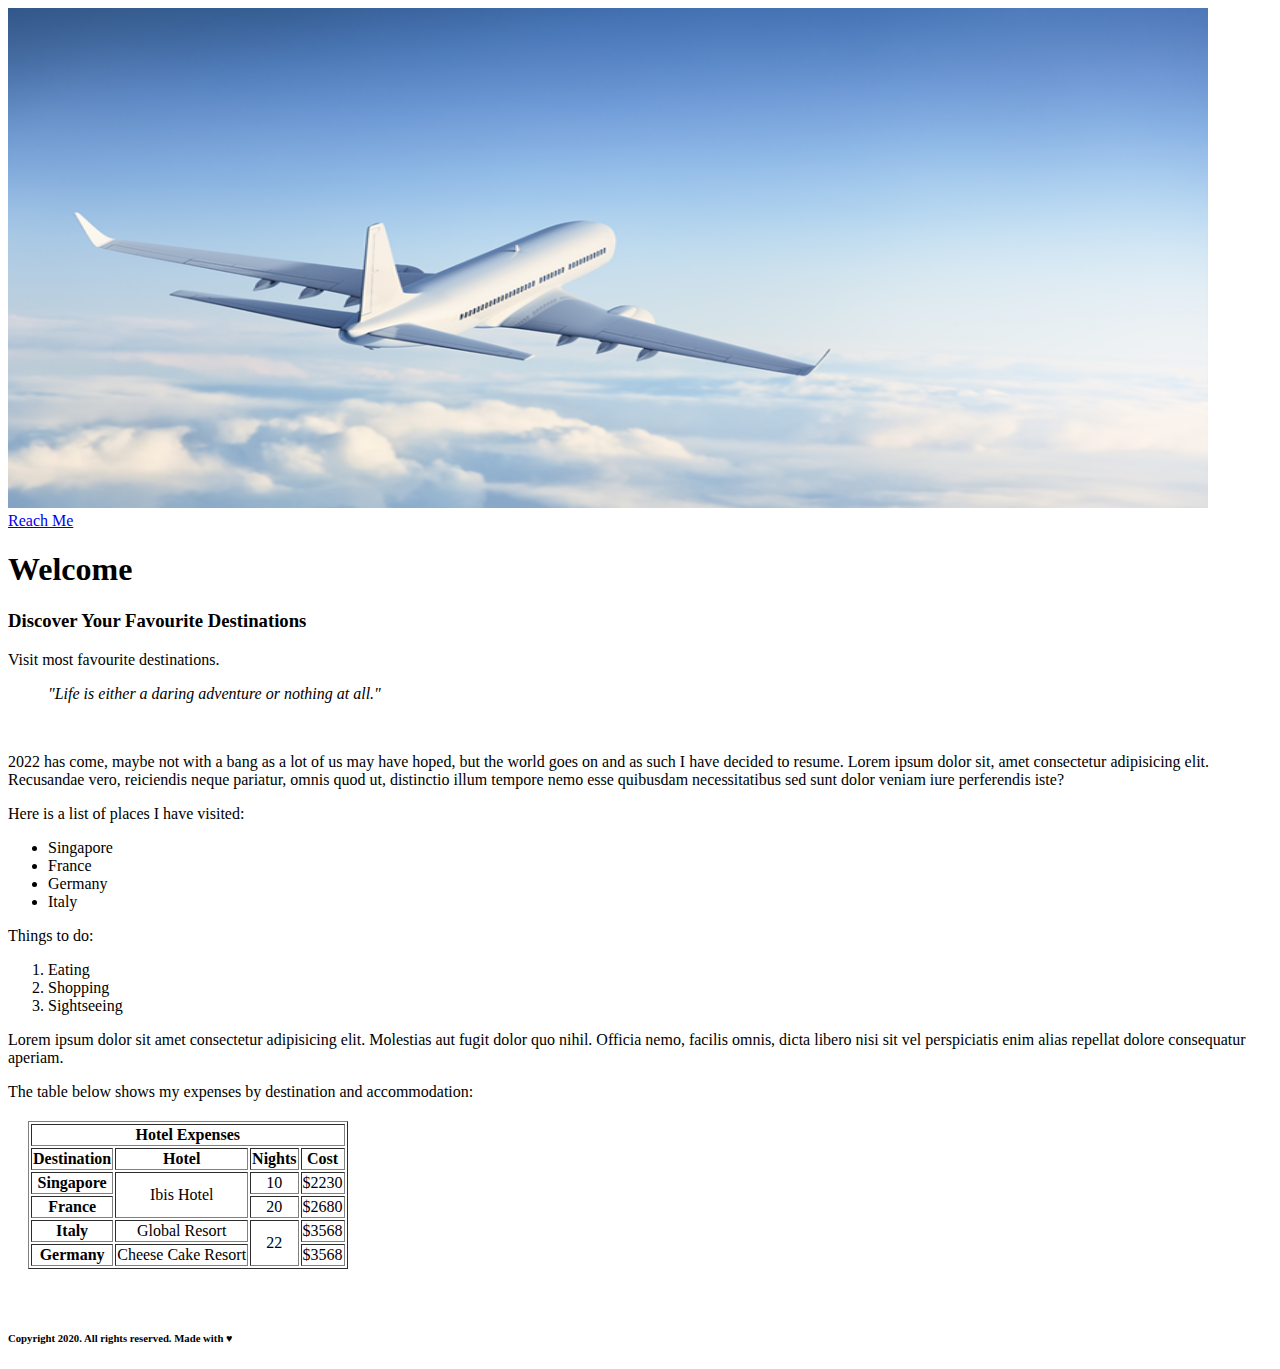
<file: index.html>
<!DOCTYPE html>
<html lang="en">
<head>
    <meta charset="UTF-8">
    <meta http-equiv="X-UA-Compatible" content="IE=edge">
    <meta name="viewport" content="width=device-width, initial-scale=1.0">
    <title>Our Travels SHS</title>
    <link rel="stylesheet" href="styles.css">
</head>

<body>
    
    <main>

        <img src="images/Plane.png" alt="Aeroplane" width="1200" height="500">
        <br>    
        <a href="contact.html" target="_blank">Reach Me</a>
        <h1>Welcome</h1>

        <h3>Discover Your Favourite Destinations</h3>
        <p>Visit most favourite destinations.</p>


<!-- This is a quote -->
        <blockquote><p><em>"Life is either a daring adventure or nothing at all."</em></p></blockquote>
        <br>

<!-- This is body -->
        <p>2022 has come, maybe not with a bang as a lot of us may have hoped, but the world goes on and as such I have decided to resume. Lorem ipsum dolor sit, amet consectetur adipisicing elit. Recusandae vero, reiciendis neque pariatur, omnis quod ut, distinctio illum tempore nemo esse quibusdam necessitatibus sed sunt dolor veniam iure perferendis iste?</p>

    
<!-- Unordered list -->
        <p>Here is a list of places I have visited:</p>
        <ul>
            <li>Singapore</li>
            <li>France</li>
            <li>Germany</li>
            <li>Italy</li>
        </ul>
    
<!-- Ordered list -->
        <p>Things to do:</p>
        <ol>
            <li>Eating</li>
            <li>Shopping</li>
            <li>Sightseeing</li>
        </ol>
    
        <p>Lorem ipsum dolor sit amet consectetur adipisicing elit. Molestias aut fugit dolor quo nihil. Officia nemo, facilis omnis, dicta libero nisi sit vel perspiciatis enim alias repellat dolore consequatur aperiam.</p>
    
<!-- Table -->
        <p>The table below shows my expenses by destination and accommodation:</p>
        <table border="1">
            <thead>
                <th colspan="4"><strong>Hotel Expenses</strong></th>
            </thead>
            <tbody>
                <tr>
                    <td><strong>Destination</strong></td>
                    <td><strong>Hotel</strong></td>
                    <td><strong>Nights</strong></td>
                    <td><strong>Cost</strong>
                    </td>
                </tr>
                <tr>
                    <td><strong>Singapore</strong></td>
                    <td rowspan="2">Ibis Hotel</td>
                    <td>10</td>
                    <td>$2230</td>
                </tr>
                <tr>
                    <td><strong>France</strong></td>
                    <td>20</td>
                    <td>$2680</td>
                </tr>
                <tr>
                    <td><strong>Italy</strong></td>
                    <td>Global Resort</td>
                    <td rowspan="2">22</td>
                    <td>$3568</td>
                </tr>
                <tr>
                    <td><strong>Germany</strong></td>
                    <td>Cheese Cake Resort</td>
                    <td>$3568</td>
                </tr>
            </tbody>
        </table>
        <br>

        </main>

    </body>

 <!-- Footer -->       
    <footer>
        <h6><p>Copyright 2020. All rights reserved. Made with &hearts;</p></h6>
    </footer>

</html>
</file>
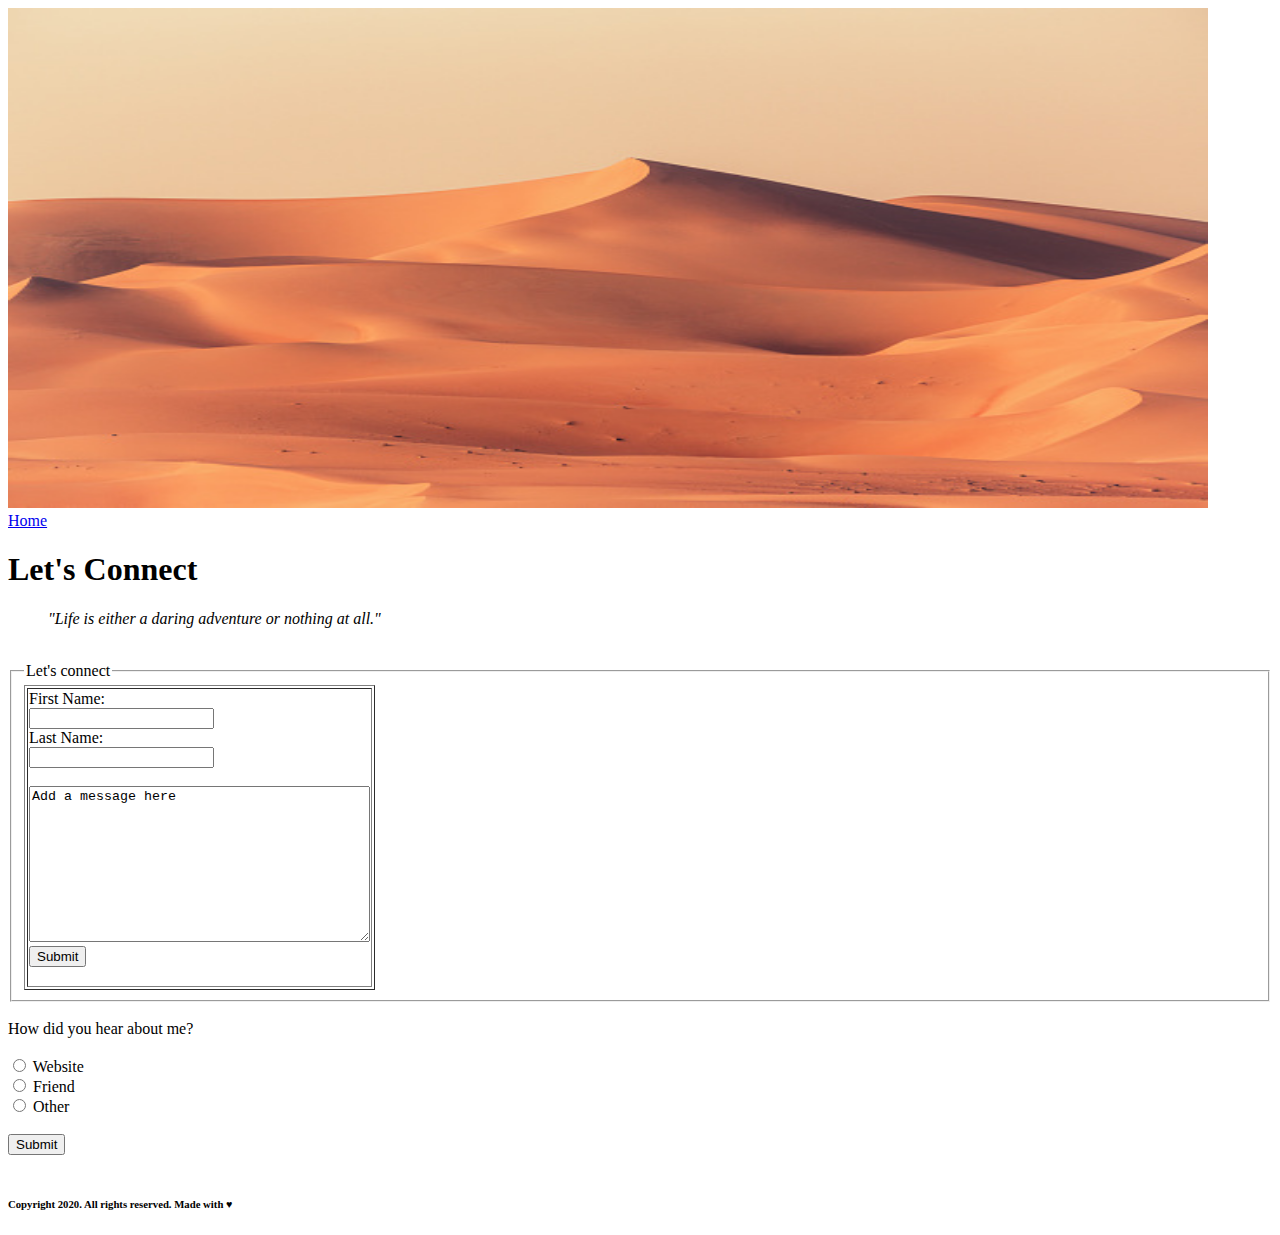
<file: contact.html>
<!DOCTYPE html>
<html lang="en">
<head>
    <meta charset="UTF-8">
    <meta http-equiv="X-UA-Compatible" content="IE=edge">
    <meta name="viewport" content="width=device-width, initial-scale=1.0">
    <title>Our Travel SHS</title>
</head>

<!-- This the body of the Webpage -->
<body>

    <main>

        <img src="images/Desert.jpg" alt="Desert"  width="1200" height="500">
        <br>
        <a href="index.html" target="_blank">Home</a>
        <h1>Let's Connect</h1>

    <!-- This is a quote -->
        <blockquote><p><em>"Life is either a daring adventure or nothing at all."</em></p></blockquote>
        <br>

    <!-- This a form  containing a table to enter User details    -->
        <form action="submit">

            <fieldset> 
                <legend> Let's connect</legend> 
            <table border="1">    
                <tr>   
                <td> 
                    <label for="fName">First Name:</label>
                    <br>
                    <input type="text" name="fName" id="fName">
                    <br>

                    <label for="lName">Last Name:</label>
                    <br>
                    <input type="text" name="lName" id="lName">
                    <br><br>

                <!-- To collect user feedback -->
                    <textarea name="message" id="message" rows="10" cols="40">Add a message here
                    </textarea>  
                    <br>
                    <input type="submit" value="Submit">
                    <br>
                    <br>
                </td>
                </tr>
            </table>
        </fieldset>
        <br>

    <!-- This is a section to gather feedback from the user -->
        <section class="survey">
            <span>How did you hear about me?</span>
            <br><br>
            <input type="radio" name="survey" id="website">
            <label for="website">Website</label>
            <br>
            <input type="radio" name="survey" id="friend">
            <label for="friend">Friend</label>
            <br>
            <input type="radio" name="survey" id="other">
            <label for="other">Other</label>
            <br><br>
            <input type="submit" value="Submit">
          </section>
          <br>

        </form>

    </main>   
    
</body>
    
    <!-- This is a footer  -->
<footer>
            <h6><p>Copyright 2020. All rights reserved. Made with &hearts;</p></h6>
</footer>
          
</html>
</file>
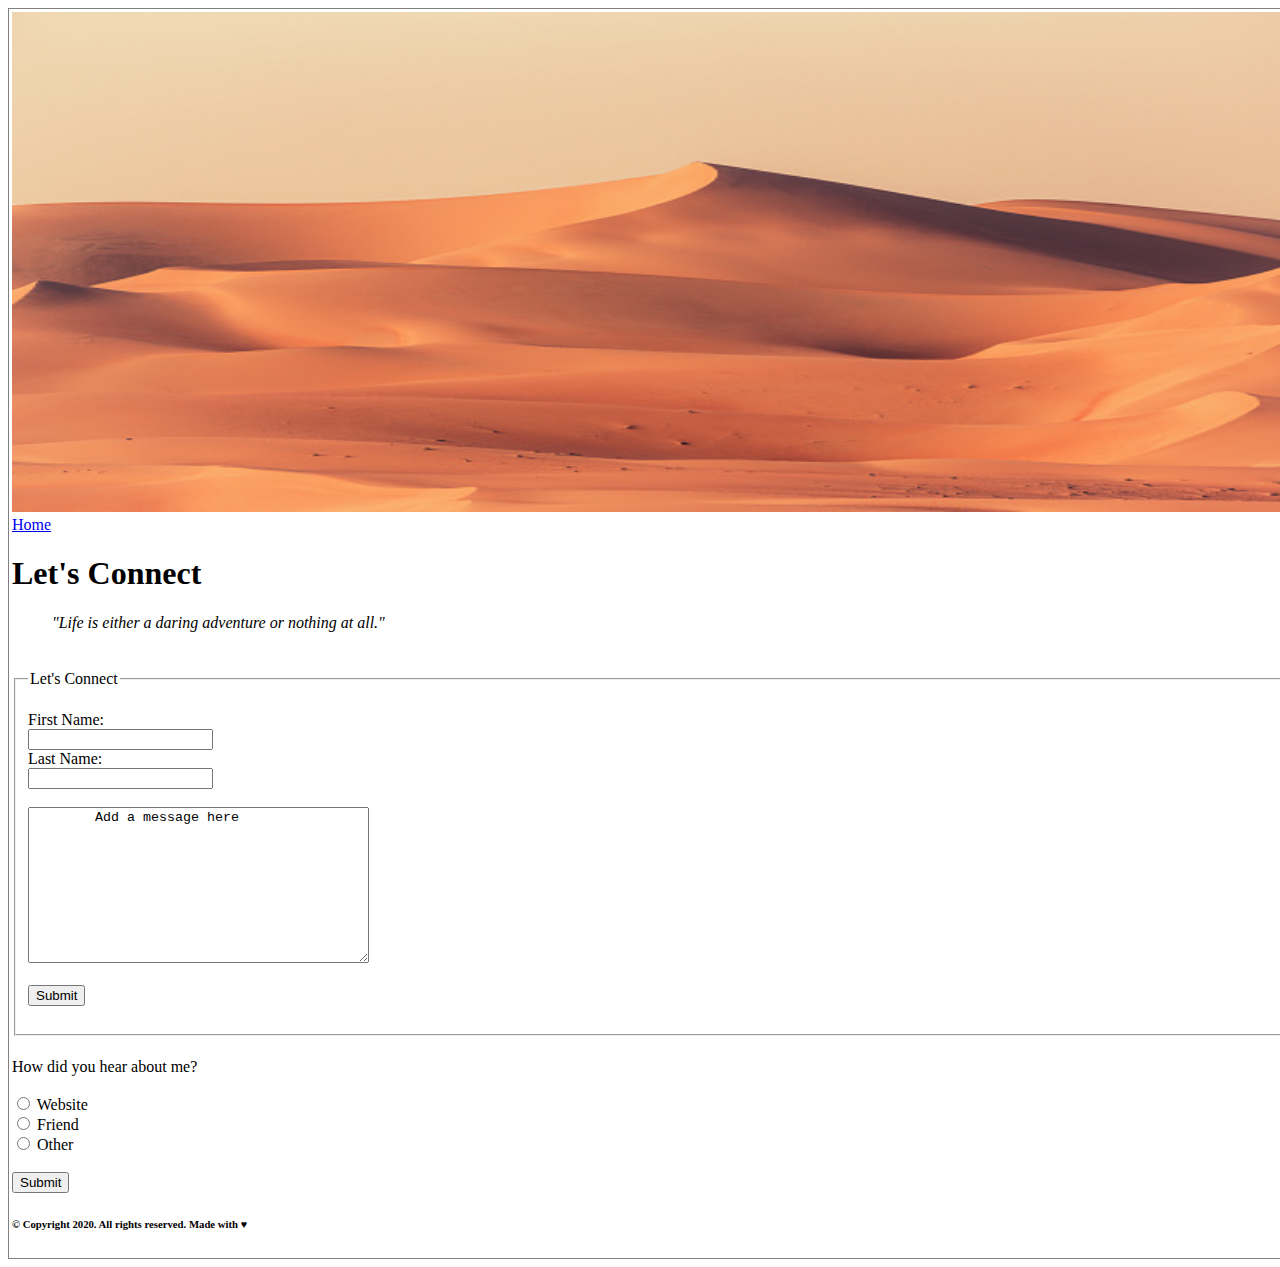
<file: contact1.html>
<!DOCTYPE html>
<html lang="en">
<head>
    <meta charset="UTF-8">
    <meta http-equiv="X-UA-Compatible" content="IE=edge">
    <meta name="viewport" content="width=device-width, initial-scale=1.0">
    <title>Our Travel SHS</title>
    <link rel="stylesheet" href="./styles1.css">
</head>

<body>
    <div>
    <table frame="box"> 
    <tr>
        <td>  
        <img src="images/Desert.jpg">
        <br>
        <a href="index.html" target="_blank">Home</a>
        <h1>Let's Connect</h1>

        <!-- This is a quote -->
        <blockquote><p><em>"Life is either a daring adventure or nothing at all."</em></p></blockquote>
        <br>
        </td>
    </tr>    
     
    
    <tr>   
        <td id="formDataCell">    
        <fieldset> 
            <legend>Let's Connect</legend>
        <form action="submit">
          <br> 
          <label for="fName">First Name:</label>
          <br>
          <input type="text" name="fName" id="fName">
          <br>

          <label for="lName">Last Name:</label>
          <br>
          <input type="text" name="lName" id="lName">
          <br><br>
        
        <textarea name="message" id="message" rows="10" cols="40">
        Add a message here
        </textarea>  
        <br><br>
        <input type="submit" value="Submit">
        </form>
        <br>
        </fieldset>

        </td>
    </tr>
    
    <tr> 
        <td> 
        <section class="survey">
            <br>
            <span>How did you hear about me?</span>
            <br><br>
            <input type="radio" name="survey" id="website">
            <label for="website">Website</label>
            <br>
            <input type="radio" name="survey" id="friend">
            <label for="friend">Friend</label>
            <br>
            <input type="radio" name="survey" id="other">
            <label for="other">Other</label>
            <br><br>
            <input type="submit" value="Submit">
            <br>
        </section>
                
        <footer>
            <h6><p>&copy; Copyright 2020. All rights reserved. Made with &hearts;</p></h6>
        </footer>
        </td>
    </tr>   
      
    </table>    
    </div>
    
</body>
</html>
</file>
<file: styles.css>
header {
    text-align: center;
    margin-top: 5px;
}
table {
    text-align: center;
    margin: 20px;
}

td {
    text-align: center;
}
</file>
<file: styles1.css>
header {
    text-align: center;
    margin-top: 5px;
}

table {
    width: 100%;
    height: auto;
    
}

img {
    width: 1320px;
    max-height: 500px;
    align-self: center;
}
</file>
